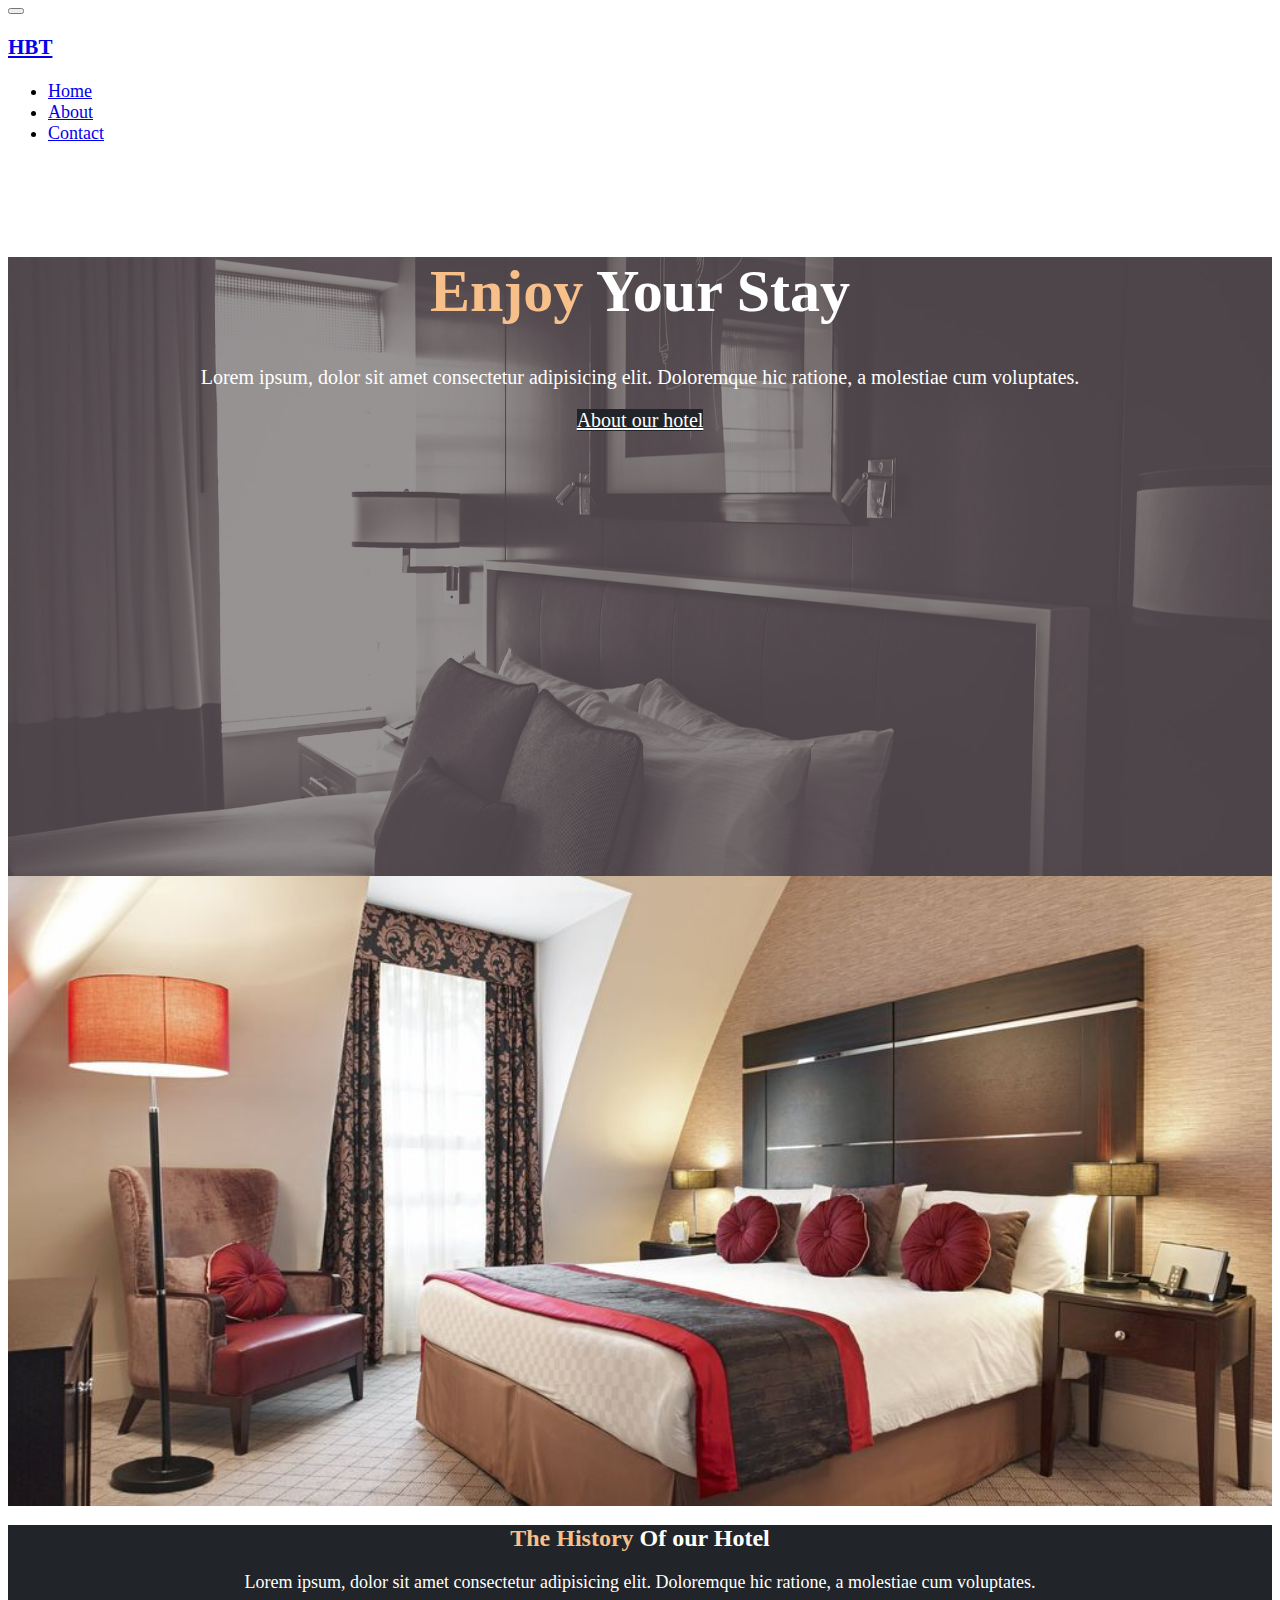
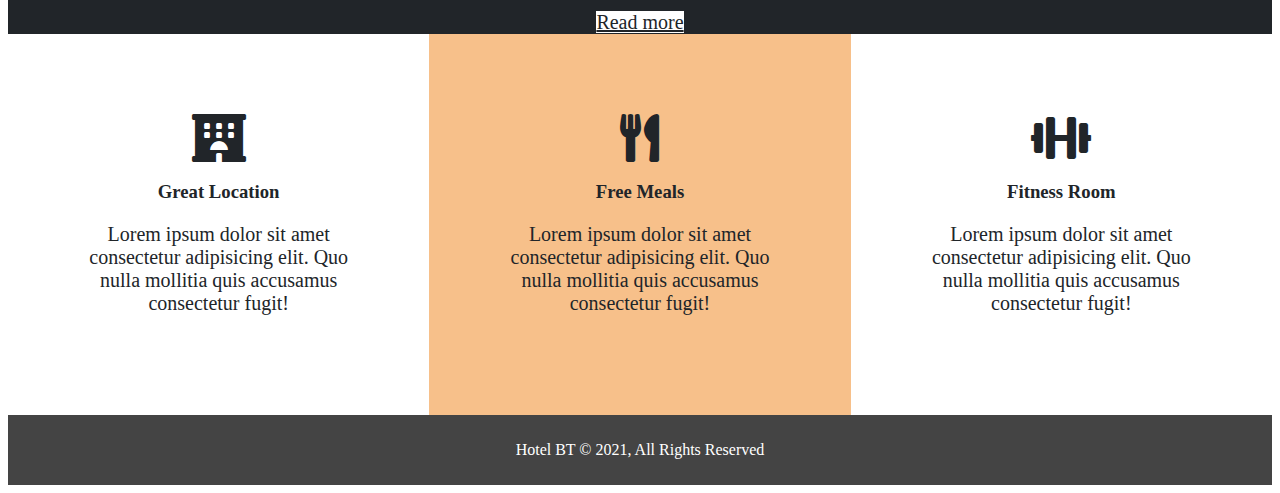
<file: index.html>
<html lang="en">
<head>
    <meta charset="UTF-8">
    <meta http-equiv="X-UA-Compatible" content="IE=edge">
    <meta name="viewport" content="width=device-width, initial-scale=1.0">
    <link rel="shortcut icon" href="img/logo.PNG" type="image/x-icon"/>
    <title>Hotel BT | Welcome</title>
    <link href="https://cdn.jsdelivr.net/npm/bootstrap@5.0.0-beta3/dist/css/bootstrap.min.css" rel="stylesheet" integrity="sha384-eOJMYsd53ii+scO/bJGFsiCZc+5NDVN2yr8+0RDqr0Ql0h+rP48ckxlpbzKgwra6" crossorigin="anonymous">
    <link rel="stylesheet" href="https://cdnjs.cloudflare.com/ajax/libs/font-awesome/5.15.3/css/all.min.css">
    <link rel="stylesheet" href="index.css">


</head>
<body>
    <!-- navbar -->
    <nav class="navbar navbar-expand-lg navbar-dark bg-dark shadow p-3 position-fixed w-100 zindex" id="navbar">
        <!-- Navbar content -->
        <div class="container navfont">
            <button class="navbar-toggler" type="button" data-bs-toggle="collapse" data-bs-target="#navbarTogglerDemo03" aria-controls="navbarTogglerDemo03" aria-expanded="false" aria-label="Toggle navigation">
            <span class="navbar-toggler-icon"></span>
            </button>
            <link rel="shortcut icon" href="logo.png" type="image/x-icon"/>
            <a class="navbar-brand ms-lg-5" href="index.html"><h3><strong>HBT</strong></h3></a>
            <div class="collapse navbar-collapse" id="navbarTogglerDemo03">
            <ul class="navbar-nav ms-auto mb-2 mb-lg-0 me-lg-5">
                <li class="nav-item me-3 ms-3">
                <a class="nav-link active" aria-current="page" href="index.html">Home</a>
                </li>
                <li class="nav-item me-3 ms-3">
                    <a class="nav-link active" aria-current="page" href="about.html">About</a>
                </li>
                <li class="nav-item me-3 ms-3">
                    <a class="nav-link active" aria-current="page" href="contact.html">Contact</a>
                </li>  
            </ul>
            </div>
        </div>
    </nav><p class="placeholder2"></p>
    
      <!-- head image -->
      <section id="" class="">
            <div id="showcase" class="w-100 d-grid justify-content-center align-items-center">
                <div class="textalign">
                    <h1 class="headingabout m-4 headingfont"><span class="text-primary1">Enjoy</span> Your Stay</h1>
                    <p class="headingabout p2 m-4">Lorem ipsum, dolor sit amet consectetur adipisicing elit. Doloremque hic ratione, a molestiae cum voluptates.</p>
                    <a href="about.html" class="btn white p-3 m-4 hov p2">About our hotel</a>
                </div>
            </div>
    </section>
    

    <section>
        <div class="container-fluid g-0">
            <div class="row g-0">
            <div class="col-sm dispnone g-0">
                <img src="./img/e38feb8a_z.jpg" class="img3">
            </div>
            <div class="col-sm d-grid align-items-center white g-0">
                <div class="textalign">
                <h2 class="m-4"><span class="text-primary1">The History</span> Of our Hotel</h2>
                <p class="p1 m-4">Lorem ipsum, dolor sit amet consectetur adipisicing elit. Doloremque hic ratione, a molestiae cum voluptates.</p>
                <a href="about.html" class="btn white2bg p-3 hov m-4 p2">Read more</a></div>
            </div>

            </div>
        </div>
    </section>


    <!-- Facilities -->
    <section class="white">
        <div class="gridfooter">
                <div class="box1 heightfunc white2bg">
                    
                    <i class="fas fa-hotel fa-3x"></i>
                    <h3 class="">Great Location</h3>
                    <p class="p2 m-4">Lorem ipsum dolor sit amet consectetur adipisicing elit. Quo nulla mollitia quis accusamus consectetur fugit!</p>
                    
            </div>
            <div class="box1 heightfunc primary2bg">
                
                <i class="fas fa-utensils fa-3x"></i>
                <h3 class="">Free Meals</h3>
                <p class="p2 m-4">Lorem ipsum dolor sit amet consectetur adipisicing elit. Quo nulla mollitia quis accusamus consectetur fugit!</p>
               
            </div>
            <div class="box1 heightfunc white2bg">
                
                <i class="fas fa-dumbbell fa-3x"></i>
                <h3 class="">Fitness Room</h3>
                <p class="p2 m-4">Lorem ipsum dolor sit amet consectetur adipisicing elit. Quo nulla mollitia quis accusamus consectetur fugit!</p>
               
            </div>
        </div>
    </section>

    <!-- footer -->
    <footer id="main-footer">
        <p>Hotel BT © 2021, All Rights Reserved</p>
    </footer>

      








<script src="https://cdn.jsdelivr.net/npm/bootstrap@5.0.0-beta3/dist/js/bootstrap.bundle.min.js" integrity="sha384-JEW9xMcG8R+pH31jmWH6WWP0WintQrMb4s7ZOdauHnUtxwoG2vI5DkLtS3qm9Ekf" crossorigin="anonymous"></script>
</body>
</html>
</file>
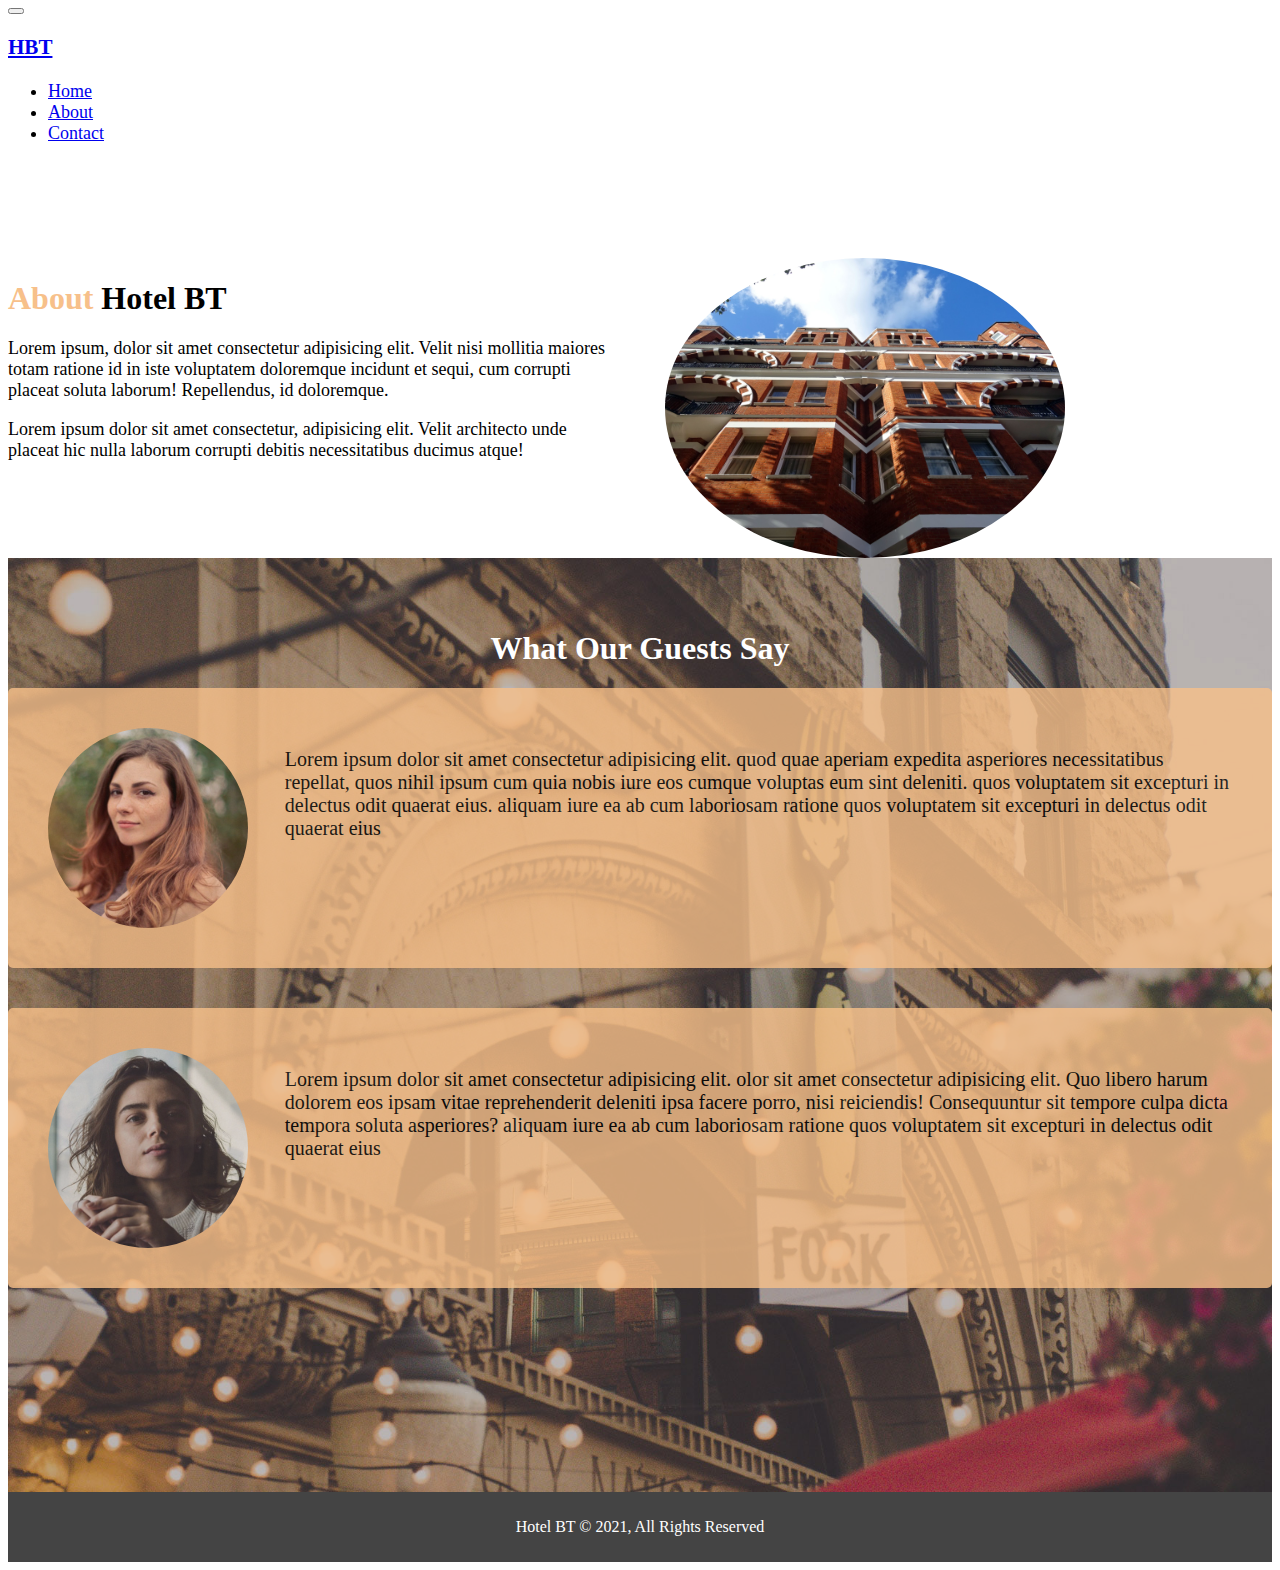
<file: about.html>
<html lang="en">
<head>
    <meta charset="UTF-8">
    <meta http-equiv="X-UA-Compatible" content="IE=edge">
    <meta name="viewport" content="width=device-width, initial-scale=1.0">
    <link rel="shortcut icon" href="img/logo.PNG" type="image/x-icon"/>
    <title>Hotel BT | About</title>
    <link href="https://cdn.jsdelivr.net/npm/bootstrap@5.0.0-beta3/dist/css/bootstrap.min.css" rel="stylesheet" integrity="sha384-eOJMYsd53ii+scO/bJGFsiCZc+5NDVN2yr8+0RDqr0Ql0h+rP48ckxlpbzKgwra6" crossorigin="anonymous">
    <link rel="stylesheet" href="index.css">
</head>
<body>
    <!-- navbar -->
    <nav class="navbar navbar-expand-lg navbar-dark bg-dark shadow p-3 position-fixed w-100 zindex" id="navbar">
        <!-- Navbar content -->
        <div class="container navfont">
            <button class="navbar-toggler" type="button" data-bs-toggle="collapse" data-bs-target="#navbarTogglerDemo03" aria-controls="navbarTogglerDemo03" aria-expanded="false" aria-label="Toggle navigation">
            <span class="navbar-toggler-icon"></span>
            </button>
            <link rel="shortcut icon" href="logo.png" type="image/x-icon"/>
            <a class="navbar-brand ms-lg-5" href="index.html"><h3><strong>HBT</strong></h3></a>
            <div class="collapse navbar-collapse" id="navbarTogglerDemo03">
            <ul class="navbar-nav ms-auto mb-2 mb-lg-0 me-lg-5">
                <li class="nav-item me-3 ms-3">
                <a class="nav-link active" aria-current="page" href="index.html">Home</a>
                </li>
                <li class="nav-item me-3 ms-3">
                    <a class="nav-link active" aria-current="page" href="about.html">About</a>
                </li>
                <li class="nav-item me-3 ms-3">
                    <a class="nav-link active" aria-current="page" href="contact.html">Contact</a>
                </li>  
            </ul>
            </div>
        </div>
    </nav><p class="placeholder"></p>

        <!-- body -->
      <section id="" class="">
        <div class="container w-100 mb-5">
            <div id="contact" class="m-lg-5 m-2 gridaboutbody">
                <div>
                    <h1 class="mb-5"><span class="text-primary1">About</span> Hotel BT</h1>
                    <p class="p1">Lorem ipsum, dolor sit amet consectetur adipisicing elit. Velit nisi mollitia maiores totam ratione id in iste voluptatem doloremque incidunt et sequi, cum corrupti placeat soluta laborum! Repellendus, id doloremque.</p>
                    <p class="p1">Lorem ipsum dolor sit amet consectetur, adipisicing elit. Velit architecto unde placeat hic nulla laborum corrupti debitis necessitatibus ducimus atque!</p>
                </div>
                <div class="">
                    <img src="img/photo-2.jpg" class="img2 center" alt="hotel"> 
                </div>
            </div>
        </div>
    </section>
    <section id="testimonials" class="">
        <div class="container">
            <h1 class="mb-5 headingabout">
                What Our Guests Say
            </h1>
            <div class="gridaboutbody2 testimonial bg1-primary">
                <img src="./img/person-1.jpg" class="testimonialimg center" alt="Samantha">
                <p class="p2">Lorem ipsum dolor sit amet consectetur adipisicing elit.  quod quae aperiam expedita asperiores necessitatibus repellat, quos nihil ipsum cum quia nobis iure eos cumque voluptas eum sint deleniti. quos voluptatem sit excepturi in delectus odit quaerat eius. aliquam iure ea ab cum laboriosam ratione quos voluptatem sit excepturi in delectus odit quaerat eius</p>
            </div>
            <div class="gridaboutbody2 testimonial bg1-primary">
                <img src="./img/person-2.jpg" class="testimonialimg center" alt="Jen">
                <p class="p2">Lorem ipsum dolor sit amet consectetur adipisicing elit. olor sit amet consectetur adipisicing elit. Quo libero harum dolorem eos ipsam vitae reprehenderit deleniti ipsa facere porro, nisi reiciendis! Consequuntur sit tempore culpa dicta tempora soluta asperiores? aliquam iure ea ab cum laboriosam ratione quos voluptatem sit excepturi in delectus odit quaerat eius</p>
            </div>
        </div>
    </section>
    
    <!-- Footer -->
    <footer id="main-footer">
        <p>Hotel BT © 2021, All Rights Reserved</p>
    </footer>



<script src="https://cdn.jsdelivr.net/npm/bootstrap@5.0.0-beta3/dist/js/bootstrap.bundle.min.js" integrity="sha384-JEW9xMcG8R+pH31jmWH6WWP0WintQrMb4s7ZOdauHnUtxwoG2vI5DkLtS3qm9Ekf" crossorigin="anonymous"></script>
</body>
</html>
</file>
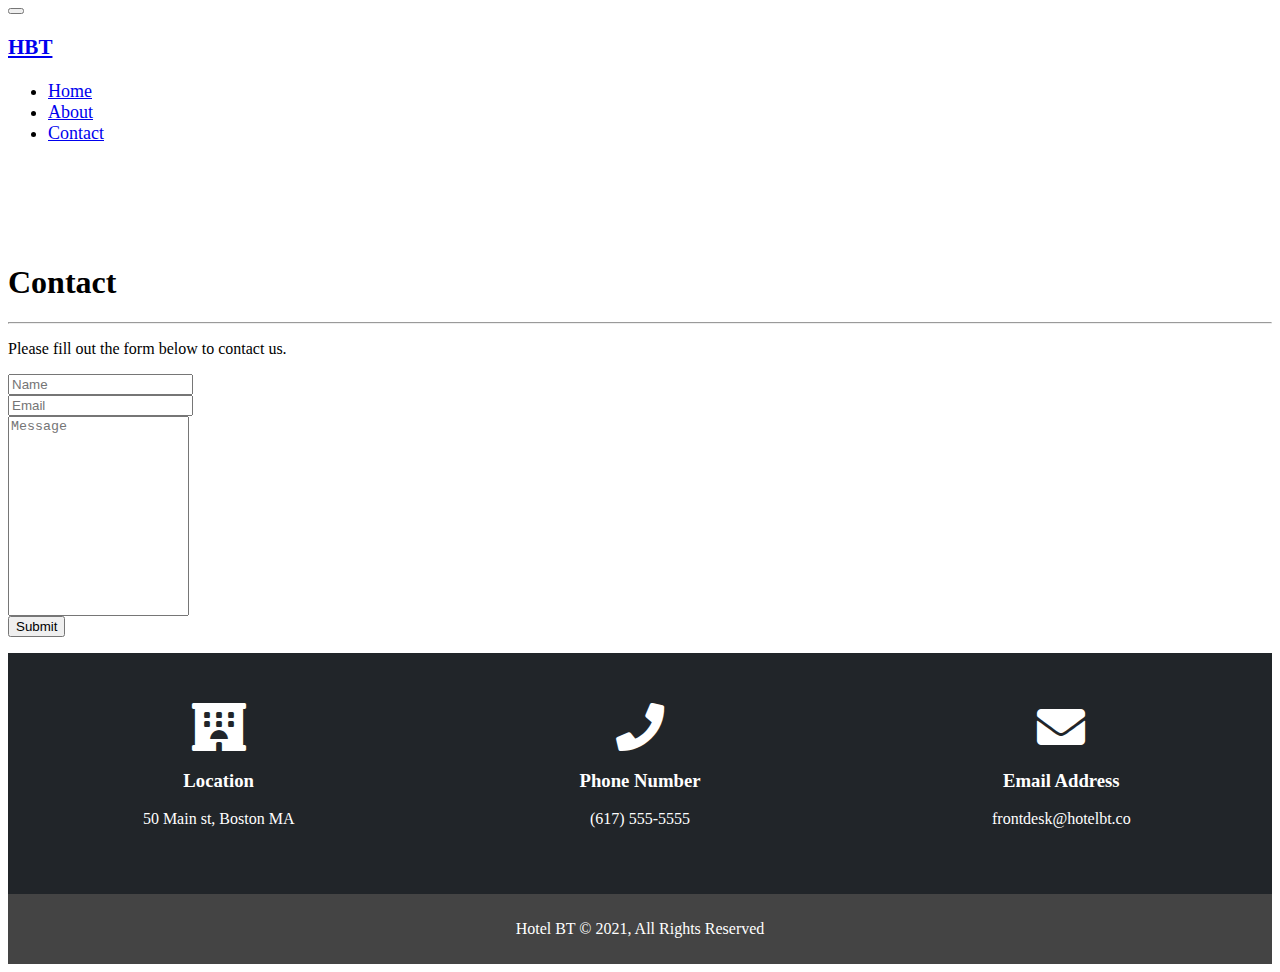
<file: contact.html>
<html lang="en">
<head>
    <meta charset="UTF-8">
    <meta http-equiv="X-UA-Compatible" content="IE=edge">
    <meta name="viewport" content="width=device-width, initial-scale=1.0">
    <link rel="shortcut icon" href="img/logo.PNG" type="image/x-icon"/>
    <title>Hotel BT | Contact Us</title>
    <link href="https://cdn.jsdelivr.net/npm/bootstrap@5.0.0-beta3/dist/css/bootstrap.min.css" rel="stylesheet" integrity="sha384-eOJMYsd53ii+scO/bJGFsiCZc+5NDVN2yr8+0RDqr0Ql0h+rP48ckxlpbzKgwra6" crossorigin="anonymous">
    <link rel="stylesheet" href="https://cdnjs.cloudflare.com/ajax/libs/font-awesome/5.15.3/css/all.min.css">
    <link rel="stylesheet" href="index.css">
</head>
<body>
    <!-- navbar -->
    <nav class="navbar navbar-expand-lg navbar-dark bg-dark shadow p-3 position-fixed w-100 zindex" id="navbar">
        <!-- Navbar content -->
        <div class="container navfont">
            <button class="navbar-toggler" type="button" data-bs-toggle="collapse" data-bs-target="#navbarTogglerDemo03" aria-controls="navbarTogglerDemo03" aria-expanded="false" aria-label="Toggle navigation">
            <span class="navbar-toggler-icon"></span>
            </button>
            <link rel="shortcut icon" href="logo.png" type="image/x-icon"/>
            <a class="navbar-brand ms-lg-5" href="index.html"><h3><strong>HBT</strong></h3></a>
            <div class="collapse navbar-collapse" id="navbarTogglerDemo03">
            <ul class="navbar-nav ms-auto mb-2 mb-lg-0 me-lg-5">
                <li class="nav-item me-3 ms-3">
                <a class="nav-link active" aria-current="page" href="index.html">Home</a>
                </li>
                <li class="nav-item me-3 ms-3">
                    <a class="nav-link active" aria-current="page" href="about.html">About</a>
                </li>
                <li class="nav-item me-3 ms-3">
                    <a class="nav-link active" aria-current="page" href="contact.html">Contact</a>
                </li>  
            </ul>
            </div>
        </div>
    </nav><p class="placeholder"></p>
      
        <!-- form -->
        <div class="container w-100">
             <div id="contact" class="m-lg-5 m-2">
                <h1 class="mb-2">Contact</h1>
                <hr>
                <p class="mt-3 mb-4">Please fill out the form below to contact us.</p>
                <form>
                    <div class="mb-4">
                        <input type="text" class="form-control p-3" placeholder="Name">
                    </div>
                    <div class="mb-4">
                        <input type="email" class="form-control p-3" placeholder="Email">
                    </div>
                    <div class="mb-4">
                        <textarea class="form-control p-3" placeholder="Message"></textarea>
                    </div>
                    <button class="btn btn-dark p-3 mt-3">Submit</button>
                </form>
            </div>
        </div>

        <!-- contact -->
        <section class="white">
            <div class="container gridfooter">
                <div class="box">
                    <i class="fas fa-hotel fa-3x"></i>
                    <h3>Location</h3>
                    <p>50 Main st, Boston MA</p>
                </div>
                <div class="box">
                    <i class="fas fa-phone fa-3x"></i>
                    <h3>Phone Number</h3>
                    <p>(617) 555-5555</p>
                </div>
                <div class="box">
                    <i class="fas fa-envelope fa-3x"></i>
                    <h3>Email Address</h3>
                    <p>frontdesk@hotelbt.co</p>
                </div>
            </div>
        </section>

        <!-- footer -->
        <footer id="main-footer">
            <p>Hotel BT © 2021, All Rights Reserved</p>
        </footer>



<script src="https://cdn.jsdelivr.net/npm/bootstrap@5.0.0-beta3/dist/js/bootstrap.bundle.min.js" integrity="sha384-JEW9xMcG8R+pH31jmWH6WWP0WintQrMb4s7ZOdauHnUtxwoG2vI5DkLtS3qm9Ekf" crossorigin="anonymous"></script>
</body>
</html>
</file>
<file: index.css>
.zindex{
    z-index: 100;
}

.navfont{
    font-size: 18px; 
}

.headingfont{
    font-size: 60px;
}

.placeholder{
    padding-top: 80px;
}

.placeholder2{
    padding-top: 55px;
}

.white{
    color: white;
    background-color: #212529;
}

.white2bg{
    background-color: #fff;
    color: #212529;
}

.primary2bg{
    background-color: #f7c08a;
    color: #212529;
}

.hov:hover{
    background-color: #f7c08a
}


.box{
    float: left;
    width: 33.333%;
    padding: 50px;
    text-align: center;
}

.box1{
    float: left;
    width: 33.333%;
    height: auto;
    padding: 80px;
    text-align: center;
}



.gridfooter{
    display: flex;
}

.img2{
    border-radius: 100%;
    max-width:400px;
    width: 100%;
}

textarea {
    resize: none;
    height: 200px;
}

#navbar ul li a:hover,
#navbar ul li a.current {
    background-color: #212529;
    color: #f7c08a;
}

.text-primary1 {
    color: #f7c08a;
}

#main-footer {
    text-align: center;
    background: #444;
    color: #fff;
    padding: 10px;
}

.img3{
    max-width: 2500px;
    width: 100%;
    height: autos;
    
}

.testimonialimg{
    border-radius: 100%;
    width: 200px;
    height: auto;
}
.gridaboutbody{
    display: grid;
    justify-content: center;
    grid-template-columns: 1fr 1fr;
    grid-column-gap: 50px;
}

.gridaboutbody2{
    display: grid;
    justify-content: center;
    grid-template-columns: 1fr 4fr;
    grid-column-gap: 0px;

}

.bg1-primary {
    background-color: #f7c08a;
    color: black;
}

.textalign{
    text-align: center;
}

#testimonials {
    height: 100%;
    background: url(img/test-bg.jpg) no-repeat center center / cover;
    padding-top: 50px;
}

#testimonials .testimonial {
    padding: 40px;
    margin-bottom: 40px;
    border-radius: 5px;
    opacity: 0.8;
}



#showcase {
    background: url(./img/showcase.jpg) no-repeat center center / cover;
    height: 70%;
}


.p1{
    font-size: 18px;
}

.p2{
    font-size: 20px;
}

.headingabout{
    color: white;
    text-align: center;

}





@media screen and (max-width: 1100px) {

    .headingfont{
        font-size: 40px;
    }

    

    .grid3{
        display: grid;
        grid-template-columns: 1fr;
        justify-content: center;
        text-align: center;
    }
    
    .dispnone{
        display: none;
    }
    
    .box1{
    float: left;
    width: 100%;
    height: auto;
    padding: 50px;
    text-align: center;
    }

    .center{
        display: block;
        margin-left: auto;
        margin-right: auto;
    }
    
  

    .gridfooter{
        display: grid;
        grid-template-columns: 1fr;
        justify-content: center;
    }

    

    .gridaboutbody2{
        display: grid;
        justify-content: center;
        grid-template-columns: auto;
        grid-column-gap: none;
        grid-row-gap: 30px;
    }

    .box{
        float: none;
        width: auto;
        padding: 50px;
        text-align: center;
    }

    .gridaboutbody{
        display: grid;
        justify-content: center;
        grid-template-columns: 1fr;
        grid-column-gap: none;
        grid-row-gap: 30px;
    }

    .testimonialimg{
        width: 100px;
    }

    #testimonials {
        height: 1000px;

        
    }

    .p1{
        font-size: 14px;
    }
    
    .p2{
        font-size: 14px;
    }

    #testimonials .testimonial {
        padding: 20px;
        margin-bottom: 40px;
        border-radius: 5px;
        opacity: 0.8;
    }


}
</file>
